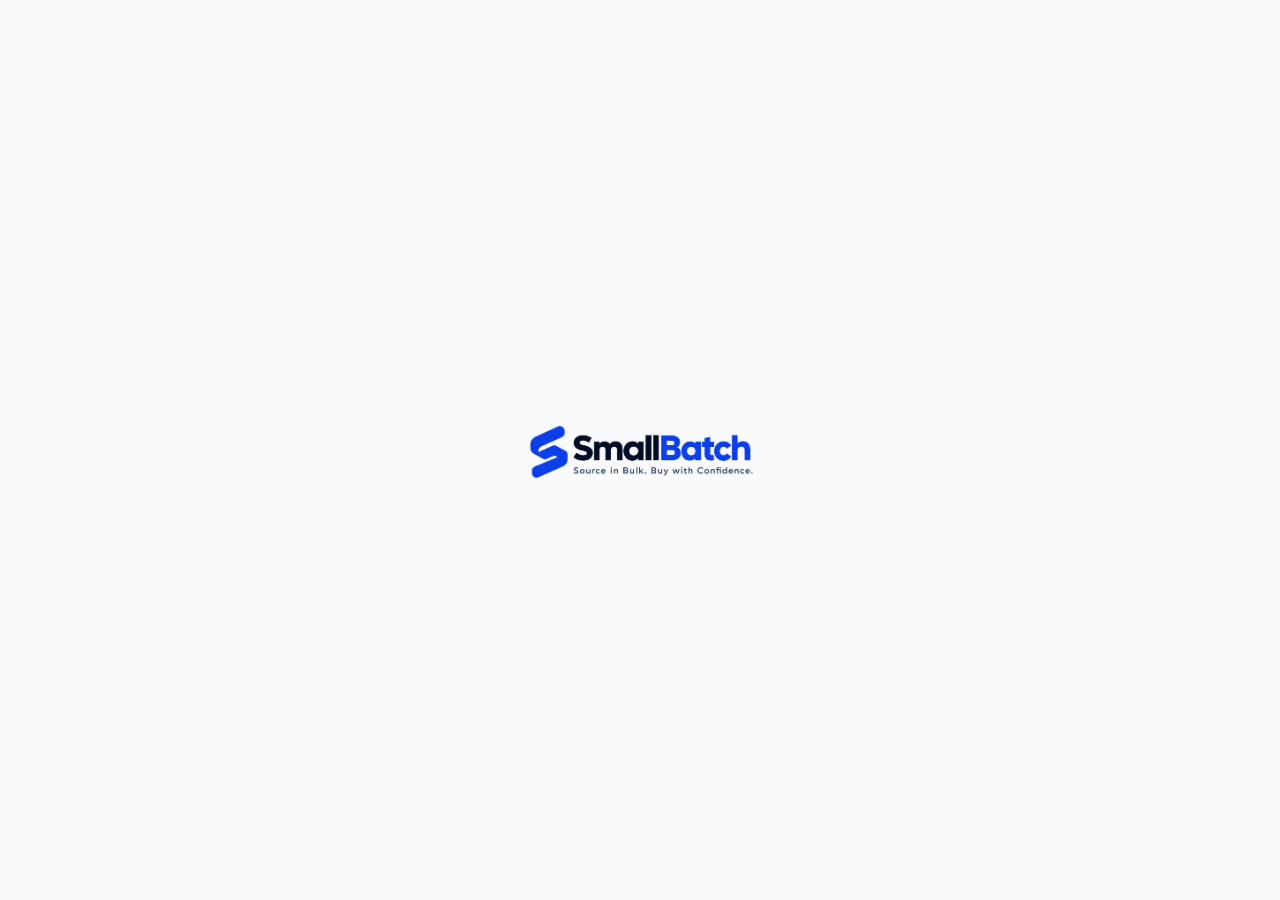
<file: index.html>
<!DOCTYPE html>
<html lang="en">
<head>
    <meta charset="UTF-8">
    <meta name="viewport" content="width=device-width, initial-scale=1.0">
    <title>SmallBatch | Welcome</title>
    <link rel="stylesheet" href="style.css">
</head>
<body class="opening-body">

    <main class="opening-container">
        <div class="opening-content">
            <img src="images/logo.png" alt="SmallBatch" class="opening-logo" style="height: 80px; margin: 0 auto; display: block;">
        </div>
    </main>

    <script>
        setTimeout(() => {
            window.location.href = 'app.html';
        }, 1500);
    </script>
</body>
</html>
</file>
<file: style.css>
/* DESIGN SYSTEM & VARIABLES */
:root {
    --primary: #0F172A;
    --bg-light: #F8FAFC;
    --white: #FFFFFF;
    --cta-primary: #1D4ED8;
    --cta-hover: #1E40AF;
    --success: #16A34A;
    --border: #E2E8F0;
    --text-primary: #0F172A;
    --text-secondary: #64748B;
    
    --font-main: 'Inter', sans-serif;
    --radius-sm: 6px;
    --radius-md: 12px;
    --radius-lg: 24px;
    
    --shadow-sm: 0 1px 2px rgba(0,0,0,0.05);
    --shadow-md: 0 4px 6px -1px rgba(0,0,0,0.1), 0 2px 4px -1px rgba(0,0,0,0.06);
    --shadow-lg: 0 10px 15px -3px rgba(0,0,0,0.1), 0 4px 6px -2px rgba(0,0,0,0.05);
}

/* RESET & BASE */
* { margin: 0; padding: 0; box-sizing: border-box; }
html { scroll-behavior: smooth; }
body {
    font-family: var(--font-main);
    color: var(--text-primary);
    background-color: var(--white);
    line-height: 1.5;
    -webkit-font-smoothing: antialiased;
}
img { max-width: 100%; height: auto; display: block; }
a { text-decoration: none; color: inherit; }

/* TYPOGRAPHY */
h1 { font-size: clamp(2rem, 5vw, 3.5rem); line-height: 1.1; letter-spacing: -0.02em; margin-bottom: 1rem; }
h2 { font-size: clamp(1.5rem, 3vw, 2.25rem); font-weight: 700; letter-spacing: -0.01em; margin-bottom: 1.5rem; }
h3 { font-size: 1.25rem; font-weight: 600; }
.text-center { text-align: center; }

/* LAYOUT */
.container { width: 100%; max-width: 1280px; margin: 0 auto; padding: 0 16px; }
.section-padding { padding: 64px 0; }
.bg-light { background-color: var(--bg-light); }
.w-100 { width: 100%; }
.mt-sm { margin-top: 12px; }
.mt-lg { margin-top: 32px; }

/* BUTTONS */
.btn {
    display: inline-flex; align-items: center; justify-content: center;
    min-height: 44px; padding: 0 20px; font-size: 0.95rem; font-weight: 500;
    border-radius: var(--radius-sm); border: none; cursor: pointer; transition: all 0.2s ease;
}
.btn-primary { background: var(--cta-primary); color: var(--white); }
.btn-primary:hover { background: var(--cta-hover); }
.btn-outline { background: transparent; border: 1px solid var(--border); color: var(--text-primary); }
.btn-outline:hover { border-color: var(--text-secondary); }
.btn-ghost { background: transparent; color: var(--text-primary); }
.btn-large { min-height: 52px; font-size: 1.05rem; padding: 0 32px; }

/* HEADER & LOGO */
.site-header { position: sticky; top: 0; z-index: 100; background: rgba(255, 255, 255, 0.95); backdrop-filter: blur(8px); border-bottom: 1px solid var(--border); }
.header-container { display: flex; justify-content: space-between; align-items: center; height: 64px; }
.brand-logo { display: flex; align-items: center; }
.logo-img { height: 32px; width: auto; display: block; }
.logo-img-footer { height: 40px; width: auto; display: block; margin-bottom: 12px; filter: brightness(0) invert(1); }
.desktop-nav { display: none; gap: 24px; }
.desktop-nav a { font-weight: 500; font-size: 0.95rem; color: var(--text-secondary); transition: color 0.2s; }
.desktop-nav a:hover { color: var(--primary); }
.mobile-menu-toggle { background: transparent; border: none; cursor: pointer; display: flex; color: var(--primary); }

/* MOBILE MENU */
.mobile-menu { position: fixed; top: 0; left: 0; width: 100%; height: 100%; background: var(--white); z-index: 200; transform: translateX(100%); transition: transform 0.3s ease; display: flex; flex-direction: column; padding: 16px; }
.mobile-menu.active { transform: translateX(0); }
.mobile-menu-header { display: flex; justify-content: space-between; align-items: center; margin-bottom: 32px; }
.close-menu { font-size: 2rem; background: none; border: none; color: var(--primary); cursor: pointer; }
.mobile-nav-links { display: flex; flex-direction: column; gap: 24px; margin-bottom: auto; }
.mobile-nav-links a { font-size: 1.25rem; font-weight: 500; }

/* MODERN HERO SECTION */
.hero { background-color: var(--bg-light); padding: 32px 0 56px; overflow: hidden; border-bottom: 1px solid var(--border); }
.hero-container { display: flex; flex-direction: column; gap: 32px; align-items: center; text-align: center; }

.hero-badge { display: inline-block; padding: 6px 16px; background: #E0E7FF; color: var(--cta-primary); font-size: 0.875rem; font-weight: 600; border-radius: 30px; margin-bottom: 16px; }
.hero-content h1 { font-size: clamp(2.25rem, 8vw, 4rem); font-weight: 800; line-height: 1.1; margin-bottom: 16px; letter-spacing: -0.03em; color: var(--primary); }
.hero-content p { font-size: 1.125rem; color: var(--text-secondary); max-width: 500px; margin: 0 auto 32px; line-height: 1.6; }

.hero-buttons { display: flex; flex-direction: column; gap: 12px; width: 100%; max-width: 340px; margin: 0 auto; }
.hero-buttons .btn { width: 100%; }

.hero-image-wrapper { width: 100%; max-width: 800px; margin: 0 auto; border-radius: 24px; overflow: hidden; box-shadow: 0 20px 40px -10px rgba(0,0,0,0.1); border: 1px solid var(--border); }
.hero-img { width: 100%; height: auto; display: block; aspect-ratio: 4/3; object-fit: cover; }

/* Desktop Enhancements for Hero */
@media (min-width: 768px) {
    .hero { padding: 80px 0; }
    .hero-container { flex-direction: row; text-align: left; align-items: center; justify-content: space-between; }
    .hero-content { flex: 1; padding-right: 48px; }
    .hero-content p { margin: 0 0 32px 0; }
    .hero-buttons { flex-direction: row; margin: 0; max-width: none; }
    .hero-buttons .btn { width: auto; min-width: 180px; }
    .hero-image-wrapper { flex: 1; max-width: 50%; aspect-ratio: 4/3; }
}
/* TRUST STRIP */
.trust-strip { background: var(--primary); color: var(--white); padding: 16px 0; font-size: 0.875rem; }
.trust-container { display: flex; overflow-x: auto; gap: 24px; white-space: nowrap; scrollbar-width: none; }
.trust-container::-webkit-scrollbar { display: none; }
.trust-item { display: flex; align-items: center; gap: 8px; font-weight: 500; }
.check { color: var(--success); font-weight: bold; }

/* CATEGORY SCROLLER */
.category-scroller { display: flex; gap: 12px; overflow-x: auto; padding-bottom: 8px; scrollbar-width: none; }
.category-scroller::-webkit-scrollbar { display: none; }
.cat-card { flex: 0 0 auto; padding: 12px 24px; background: var(--bg-light); border: 1px solid var(--border); border-radius: var(--radius-lg); font-weight: 500; cursor: pointer; transition: all 0.2s; }
.cat-card:hover { border-color: var(--text-secondary); }

/* PRODUCT GRID */
.products-header { margin-bottom: 24px; }
.search-bar input { width: 100%; padding: 14px 16px; border: 1px solid var(--border); border-radius: var(--radius-sm); font-size: 1rem; font-family: var(--font-main); }
.product-grid { display: grid; grid-template-columns: repeat(2, 1fr); gap: 12px; }
.prod-card { background: var(--white); border: 1px solid var(--border); border-radius: var(--radius-md); overflow: hidden; display: flex; flex-direction: column; cursor: pointer; transition: box-shadow 0.2s; }
.prod-card:hover { box-shadow: var(--shadow-md); }
.prod-img { width: 100%; aspect-ratio: 4/5; background: #E2E8F0; object-fit: cover; }
.prod-info { padding: 12px; display: flex; flex-direction: column; flex-grow: 1; }
.prod-title { font-weight: 600; font-size: 0.875rem; margin-bottom: 4px; display: -webkit-box; -webkit-line-clamp: 2; -webkit-box-orient: vertical; overflow: hidden; }
.prod-spec { font-size: 0.75rem; color: var(--text-secondary); margin-bottom: 12px; }
.prod-moq { font-size: 0.75rem; font-weight: 500; background: var(--bg-light); padding: 4px 8px; border-radius: 4px; align-self: flex-start; margin-bottom: 8px; }
.prod-price { font-weight: 700; font-size: 1rem; margin-top: auto; }
.prod-supplier { font-size: 0.75rem; color: var(--success); display: flex; align-items: center; gap: 4px; margin-top: 8px; font-weight: 500; }

/* NEW: FEATURES GRID */
.features-grid { display: grid; gap: 24px; grid-template-columns: 1fr; }
.feature-card { padding: 32px 24px; border: 1px solid var(--border); border-radius: var(--radius-md); background: var(--white); text-align: center; box-shadow: var(--shadow-sm); }
.feature-icon { font-size: 3rem; margin-bottom: 16px; }
.feature-card h3 { margin-bottom: 8px; }
.feature-card p { color: var(--text-secondary); font-size: 0.95rem; }

/* NEW: SUPPLIER GRID */
.supplier-grid { display: grid; gap: 24px; grid-template-columns: 1fr; }
.sup-profile-card { background: var(--white); border: 1px solid var(--border); border-radius: var(--radius-md); overflow: hidden; text-align: center; box-shadow: var(--shadow-sm); }
.sup-cover { height: 80px; background-color: var(--cta-primary); width: 100%; }
.sup-avatar-large { width: 64px; height: 64px; border-radius: 50%; background: var(--bg-light); border: 4px solid var(--white); display: flex; justify-content: center; align-items: center; font-size: 1.25rem; font-weight: 700; color: var(--text-secondary); margin: -32px auto 12px; }
.sup-details { padding: 0 24px 24px; }
.sup-location { color: var(--text-secondary); font-size: 0.875rem; margin-bottom: 16px; }
.sup-stats-row { display: flex; justify-content: space-between; font-size: 0.875rem; background: var(--bg-light); padding: 12px; border-radius: var(--radius-sm); margin-bottom: 16px; }
.sup-stats-row div { display: flex; flex-direction: column; }
.sup-stats-row strong { color: var(--primary); font-size: 1rem; }

/* HOW IT WORKS */
.steps-grid { display: grid; gap: 24px; }
.step-card { background: var(--bg-light); padding: 24px; border-radius: var(--radius-md); }
.step-num { font-size: 2rem; font-weight: 700; color: var(--border); margin-bottom: 12px; display: block; }

/* NEW: CTA BANNER */
.cta-banner { padding: 0 16px 64px; }
.cta-box { background: var(--primary); border-radius: var(--radius-lg); padding: 48px 24px; text-align: center; color: var(--white); box-shadow: var(--shadow-lg); }
.cta-box h2 { color: var(--white); margin-bottom: 12px; }
.cta-box p { color: #94A3B8; margin-bottom: 32px; font-size: 1.125rem; }
.cta-buttons { display: flex; flex-direction: column; gap: 16px; align-items: center; }
.cta-buttons .btn { width: 100%; max-width: 300px; }

/* MODAL / BOTTOM SHEET */
.modal-overlay { position: fixed; top: 0; left: 0; width: 100%; height: 100%; background: rgba(15, 23, 42, 0.4); z-index: 300; opacity: 0; pointer-events: none; transition: opacity 0.3s; display: flex; align-items: flex-end; }
.modal-overlay.active { opacity: 1; pointer-events: auto; }
.modal-content { width: 100%; max-height: 90vh; background: var(--white); border-radius: 20px 20px 0 0; display: flex; flex-direction: column; transform: translateY(100%); transition: transform 0.3s; position: relative; }
.modal-overlay.active .modal-content { transform: translateY(0); }
.modal-close { position: absolute; top: 16px; right: 16px; width: 32px; height: 32px; border-radius: 50%; background: var(--bg-light); border: none; font-size: 1.25rem; cursor: pointer; z-index: 10; }
.modal-scroll-area { padding: 24px 16px; overflow-y: auto; flex-grow: 1; padding-bottom: 100px; }
.modal-img { width: 100%; aspect-ratio: 1; background: #e2e8f0; border-radius: var(--radius-md); margin-bottom: 16px; object-fit: cover; }
.modal-title { font-size: 1.5rem; margin-bottom: 8px; }

/* QUANTITY CALCULATOR */
.calc-container { background: var(--bg-light); padding: 16px; border-radius: var(--radius-md); margin: 24px 0; border: 1px solid var(--border); }
.calc-header { display: flex; justify-content: space-between; margin-bottom: 16px; font-weight: 500; }
.qty-control { display: flex; align-items: center; gap: 12px; }
.qty-btn { width: 44px; height: 44px; border-radius: var(--radius-sm); border: 1px solid var(--border); background: var(--white); font-size: 1.5rem; display: flex; justify-content: center; align-items: center; cursor: pointer; }
.qty-input { width: 80px; height: 44px; text-align: center; font-size: 1.125rem; font-weight: 600; border: 1px solid var(--border); border-radius: var(--radius-sm); font-family: var(--font-main); }
.tier-list { margin-top: 16px; font-size: 0.875rem; color: var(--text-secondary); }
.tier-item { display: flex; justify-content: space-between; padding: 4px 0; }
.tier-item.active { color: var(--primary); font-weight: 600; }

/* SUPPLIER TRUST CARD */
.supplier-card { border: 1px solid var(--border); padding: 16px; border-radius: var(--radius-md); display: flex; gap: 16px; margin-bottom: 24px; }
.sup-avatar { width: 48px; height: 48px; background: var(--bg-light); border-radius: 50%; display: flex; justify-content: center; align-items: center; font-weight: bold; color: var(--text-secondary); }
.sup-meta { font-size: 0.875rem; color: var(--text-secondary); margin-top: 4px; }

/* STICKY CTA */
.mobile-sticky-cta { position: absolute; bottom: 0; left: 0; width: 100%; background: var(--white); padding: 16px; border-top: 1px solid var(--border); display: flex; justify-content: space-between; align-items: center; box-shadow: 0 -4px 6px -1px rgba(0,0,0,0.05); }
.summary-label { display: block; font-size: 0.75rem; color: var(--text-secondary); }
.summary-total { font-size: 1.25rem; color: var(--primary); }

/* TOAST */
.toast { position: fixed; bottom: 24px; left: 50%; transform: translateX(-50%) translateY(100px); background: var(--primary); color: var(--white); padding: 12px 24px; border-radius: 30px; font-weight: 500; font-size: 0.875rem; transition: transform 0.3s; z-index: 1000; }
.toast.show { transform: translateX(-50%) translateY(0); }

/* FOOTER */
.site-footer { background: var(--primary); color: var(--white); padding: 48px 0 24px; }
.footer-grid { display: grid; gap: 32px; }
.footer-brand p { color: #94A3B8; margin-top: 8px; font-size: 0.875rem; }
.footer-links h4 { margin-bottom: 16px; font-size: 0.95rem; }
.footer-links a { display: block; color: #94A3B8; margin-bottom: 12px; font-size: 0.875rem; }
.footer-links a:hover { color: var(--white); }

/* OPENING PAGE (SPLASH SCREEN) */
.opening-body { background-color: var(--bg-light); height: 100vh; width: 100vw; display: flex; align-items: center; justify-content: center; overflow: hidden; }
.opening-container { width: 100%; max-width: 400px; padding: 24px; text-align: center; }
.opening-content { animation: fadeInUp 0.8s cubic-bezier(0.16, 1, 0.3, 1) forwards; opacity: 0; transform: translateY(20px); }
.opening-logo { height: 56px; width: auto; margin: 0 auto 24px auto; display: block; }
@keyframes fadeInUp { to { opacity: 1; transform: translateY(0); } }

/* MEDIA QUERIES (Progressive Enhancement) */
.hidden-mobile { display: none; }

@media (min-width: 768px) {
    .hidden-mobile { display: inline-flex; }
    .mobile-menu-toggle { display: none; }
    .desktop-nav { display: flex; }
    
    .hero-billboard { padding: 40px 0 80px; }
    .billboard-actions { flex-direction: row; justify-content: center; max-width: 600px; }
    .billboard-actions .btn { width: 200px; }
    
    .trust-container { justify-content: center; }
    .product-grid { grid-template-columns: repeat(3, 1fr); gap: 24px; }
    
    /* NEW DESKTOP GRIDS */
    .features-grid { grid-template-columns: repeat(3, 1fr); gap: 32px; }
    .supplier-grid { grid-template-columns: repeat(3, 1fr); gap: 32px; }
    .cta-buttons { flex-direction: row; justify-content: center; }
    .cta-buttons .btn { width: auto; min-width: 200px; }
    .cta-box { padding: 64px 48px; }
    
    .steps-grid { grid-template-columns: repeat(4, 1fr); }
    .footer-grid { grid-template-columns: 2fr 1fr 1fr 1fr; }
    
    .modal-overlay { align-items: center; justify-content: center; }
    .modal-content { width: 600px; border-radius: var(--radius-lg); transform: scale(0.95); overflow: hidden; }
    .modal-overlay.active .modal-content { transform: scale(1); }
    .modal-scroll-area { padding: 32px; padding-bottom: 100px; }
}

@media (min-width: 1024px) {
    .product-grid { grid-template-columns: repeat(4, 1fr); }
}
</file>
